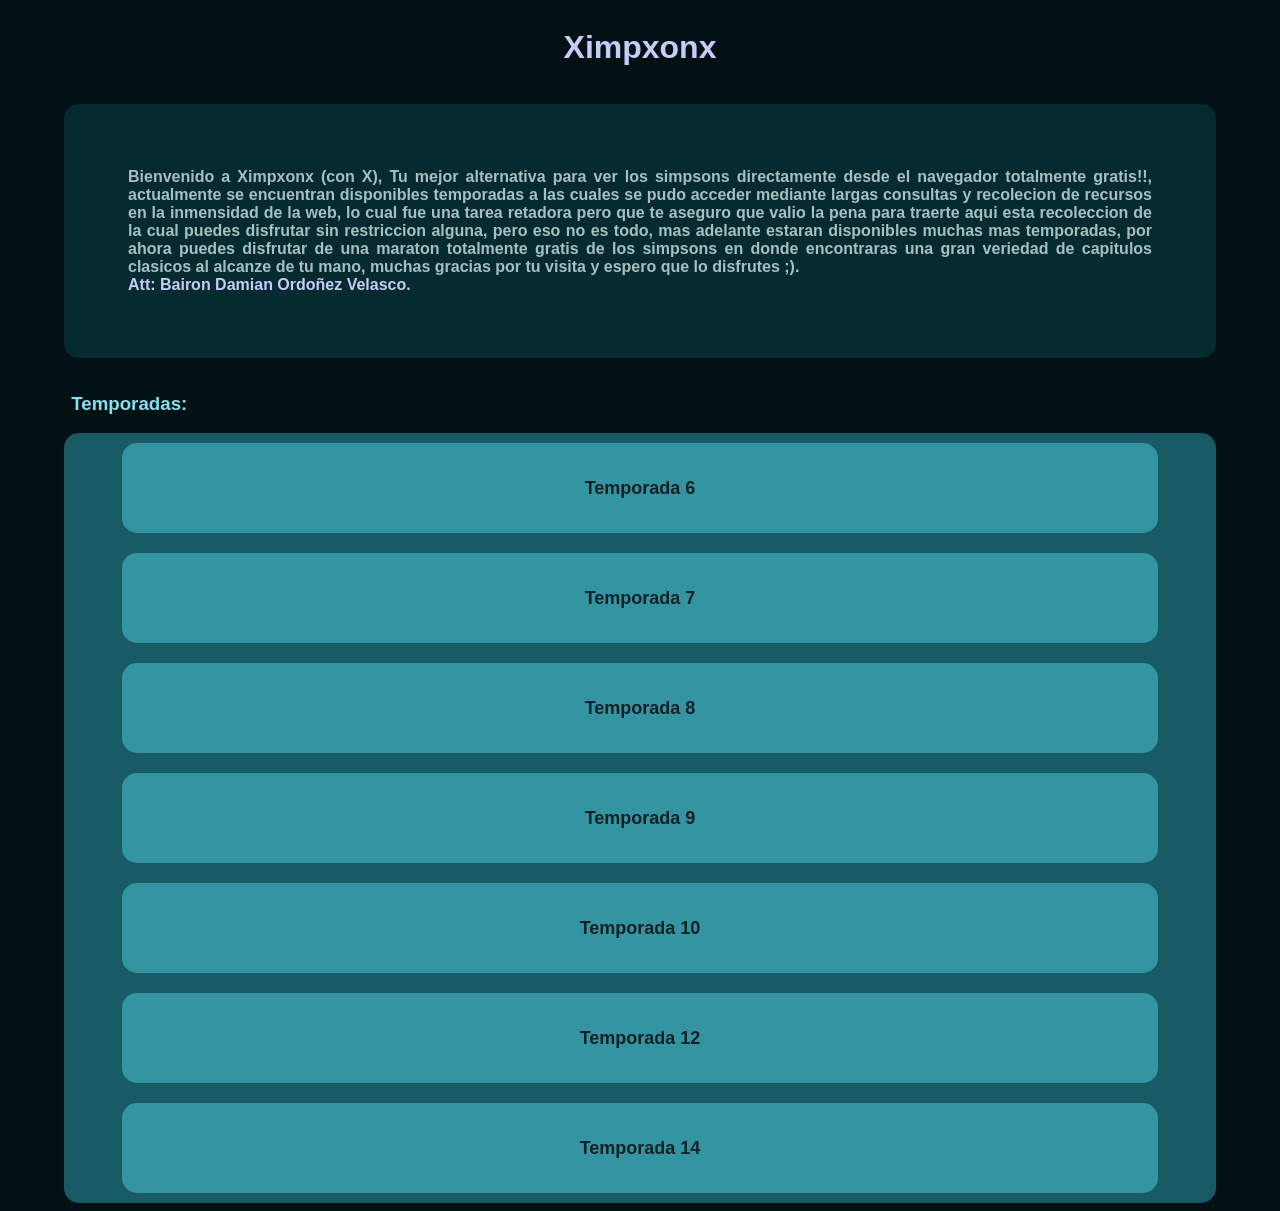
<file: index.html>
<!DOCTYPE html>
<html lang="es">
<head>
    <meta charset="UTF-8">
    <meta name="viewport" content="width=device-width, initial-scale=1.0">
    <title>Ximpxonx</title>
    <link rel="stylesheet" href="./static/style.css">
    <!-- Privacy-friendly analytics by Plausible -->
<script async src="https://plausible.io/js/pa-cHfZNKKz6SNqP2qgPOdge.js"></script>
<script>
  window.plausible=window.plausible||function(){(plausible.q=plausible.q||[]).push(arguments)},plausible.init=plausible.init||function(i){plausible.o=i||{}};
  plausible.init()
</script>

</head>
<body>
    
    <h1>Ximpxonx</h1>
    <p id="parr">Bienvenido a Ximpxonx (con X), Tu mejor alternativa para ver los simpsons directamente desde el navegador totalmente gratis!!, actualmente se encuentran disponibles temporadas a las cuales se pudo acceder mediante largas consultas y recolecion de recursos en la inmensidad de la web, lo cual fue una tarea retadora pero que te aseguro que valio la pena para traerte aqui esta recoleccion de la cual puedes disfrutar sin restriccion alguna, pero eso no es todo, mas adelante estaran disponibles muchas mas temporadas, por ahora puedes disfrutar de una maraton totalmente gratis de los simpsons en donde encontraras una gran veriedad de capitulos clasicos al alcanze de tu mano, muchas gracias por tu visita y espero que lo disfrutes ;).<br><span id="att">Att: Bairon Damian Ordoñez Velasco.</span></p>
    
    <h3 id="info-temps">Temporadas:</h3>
    <div id="con-temp">
        <div class="temporadas">Temporada 6</div>
        <div class="temporadas">Temporada 7</div>
        <div class="temporadas">Temporada 8</div>
        <div class="temporadas">Temporada 9</div>
        <div class="temporadas">Temporada 10</div>
        <div class="temporadas">Temporada 11</div>
        <div class="temporadas">Temporada 12</div>
        <div class="temporadas">Temporada 13</div>
        <div class="temporadas">Temporada 14</div>    

    </div>
</body>
<script type="module" src="./static/script.js"></script>


</html>
</file>
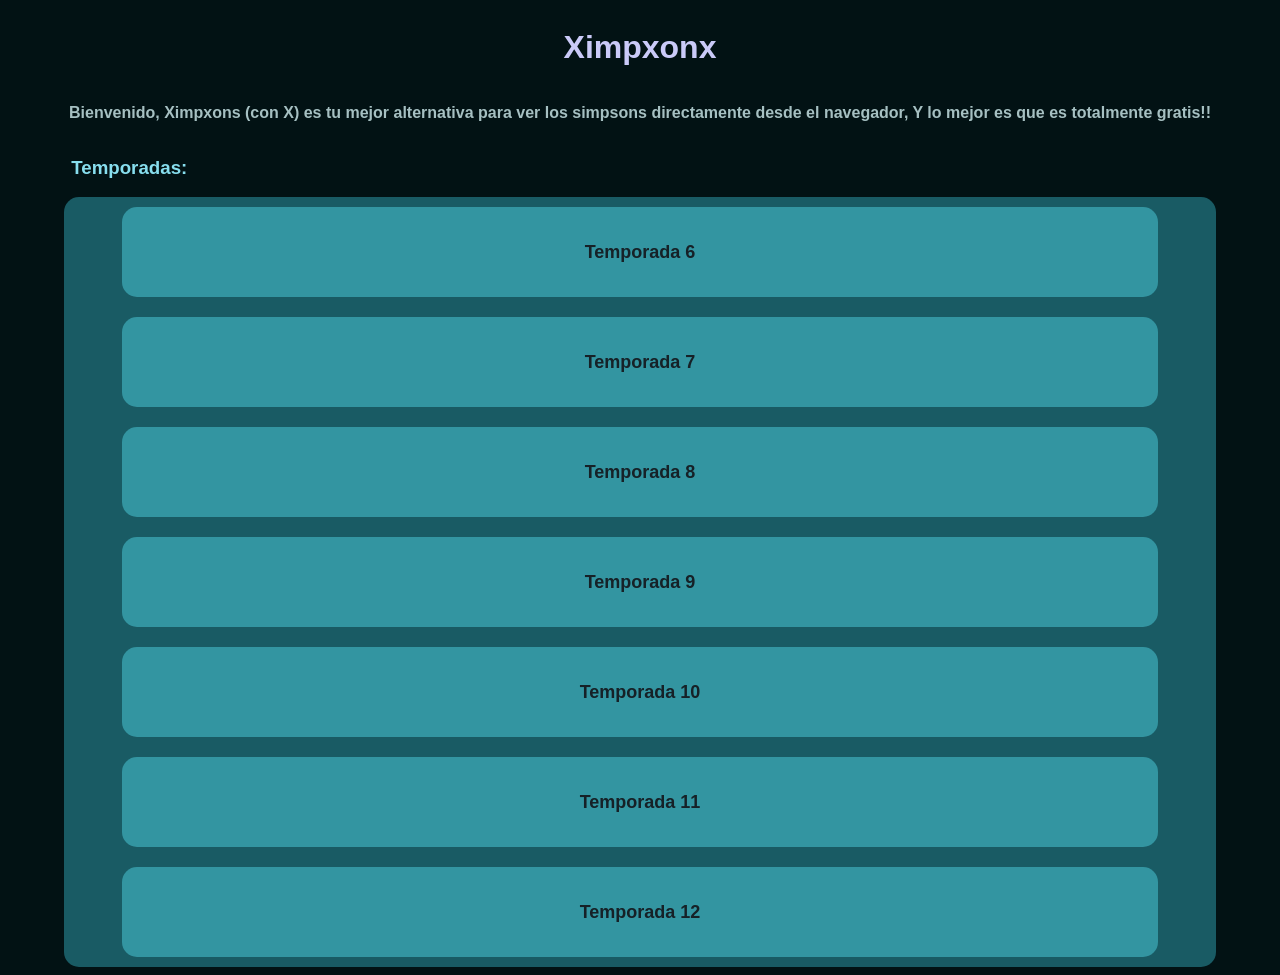
<file: static/index.html>
<!DOCTYPE html>
<html lang="es">
<head>
    <meta charset="UTF-8">
    <meta name="viewport" content="width=device-width, initial-scale=1.0">
    <title>Ximpxonx</title>
    <link rel="stylesheet" href="./style.css">
</head>
<body>
    
    <h1>Ximpxonx</h1>
    <p>Bienvenido, Ximpxons (con X) es tu mejor alternativa para ver los simpsons directamente desde el navegador, Y lo mejor es que es totalmente gratis!!</p>
    
    <h3 id="info-temps">Temporadas:</h3>
    <div id="con-temp">
        <div class="temporadas">Temporada 6</div>
        <div class="temporadas">Temporada 7</div>
        <div class="temporadas">Temporada 8</div>
        <div class="temporadas">Temporada 9</div>
        <div class="temporadas">Temporada 10</div>
        <div class="temporadas">Temporada 11</div>
        <div class="temporadas">Temporada 12</div>    

    </div>
</body>
<script type="module" src="./script.js"></script>

</html>
</file>
<file: static/style.css>
body {
    background: #021214;
    color: #cacaf8;
    display: flex;
    flex-direction: column;
    justify-content: space-around;
    align-items: center;
    text-align: center;
    font-family: 'Gill Sans', 'Gill Sans MT', Calibri, 'Trebuchet MS', sans-serif;
    font-weight: bold;
    opacity: 0;
    transition: opacity 0.5s ease;
    user-select: none;
}

#cortina {
    background: #052b30;
    color: #75ddfd;
    display: flex;
    justify-content: center;
    align-items: center;
    position: fixed;
    z-index: 100;
    height: 99vh;
    width: 99vw;
    text-align: center;
}

body.loaded {
    opacity: 1;
}

p {
    color: #a6c0c2;
    text-align: justify ;            
}
#parr {

    background: #052b30 ;
    border-radius: 15px;
    width: 80vw ;
    padding: 5vw;
    
}

#att {

    color: #cacaf8;

}

#con-temp {
    background: #195b64;
    width: 90vw;
    width: 90dvw;
    display: flex;
    flex-direction: column;
    justify-content: space-around;
    align-items: center;
    min-height: 100px;
    border-radius: 15px;
    
}

.temporadas {

    height: 10vh;
    height: 10dvh;
    width: 90%;
    border-radius: 15px;
    display: flex;
    flex-direction: column;
    justify-content: center; 
    align-items: center;
    text-align: center;
    margin: 10px 0px 10px 0px;
    background: #3395a1;
    color:rgb(22, 33, 39);
    font-size: large;
    
}


.temporadas:hover {
   background: #195b64 ; 
   color: #75ddfd ;
   box-shadow: 1px 1px 5px #021214;
}
.capitulos {

    height: 10vh;
    height: 10dvh;
    width: 90%;
    border-radius: 15px;
    display: flex;
    flex-direction: row;
    justify-content: center; 
    align-items: center;
    text-align: center;
    margin: 10px 0px 10px 0px;
    background: #3395a1;
    color:rgb(22, 33, 39);
    
}

.cap {
    height: 100%;
    width: 90%;
    border: solid #195b64;
    display: flex;
    align-items: center;
    justify-content: center;
    text-align: center;
    
    
}

#tc {
    border-width: 0px 0px 0px 5px;
}

#nc {
    
    width: 20%;
    color: #75ddfd;
    font-weight: bold;
    background: #227c88;
    height: 100%;
    border-radius: 15px 0px 0px 15px;
}

#con-vid {
    background: #0b001c ;
    border-radius: 15px;
    width: 90dvw;
    height: 80dvw;
}

#con-titulo-vid {
    display: flex;
    flex-direction: column;
    justify-content: center;
    align-items: center;
    text-align: left;
    width: 60vw;
    width: 90dvw;
    border: solid grey ;
    border-width: 0px 0px 1px 0px;
} 

h3 {
    color: #87deee;
    text-align: left;
    width: 90%;
} 

#atras {
    background: #6afff8;
    border-radius: 20px;
    height: 30px;
    width: 70px;
    color: #09001d;
    margin-top: 50px;
    display: flex;
    justify-content: center;
    align-items: center;
    text-align: center;

}
</file>
